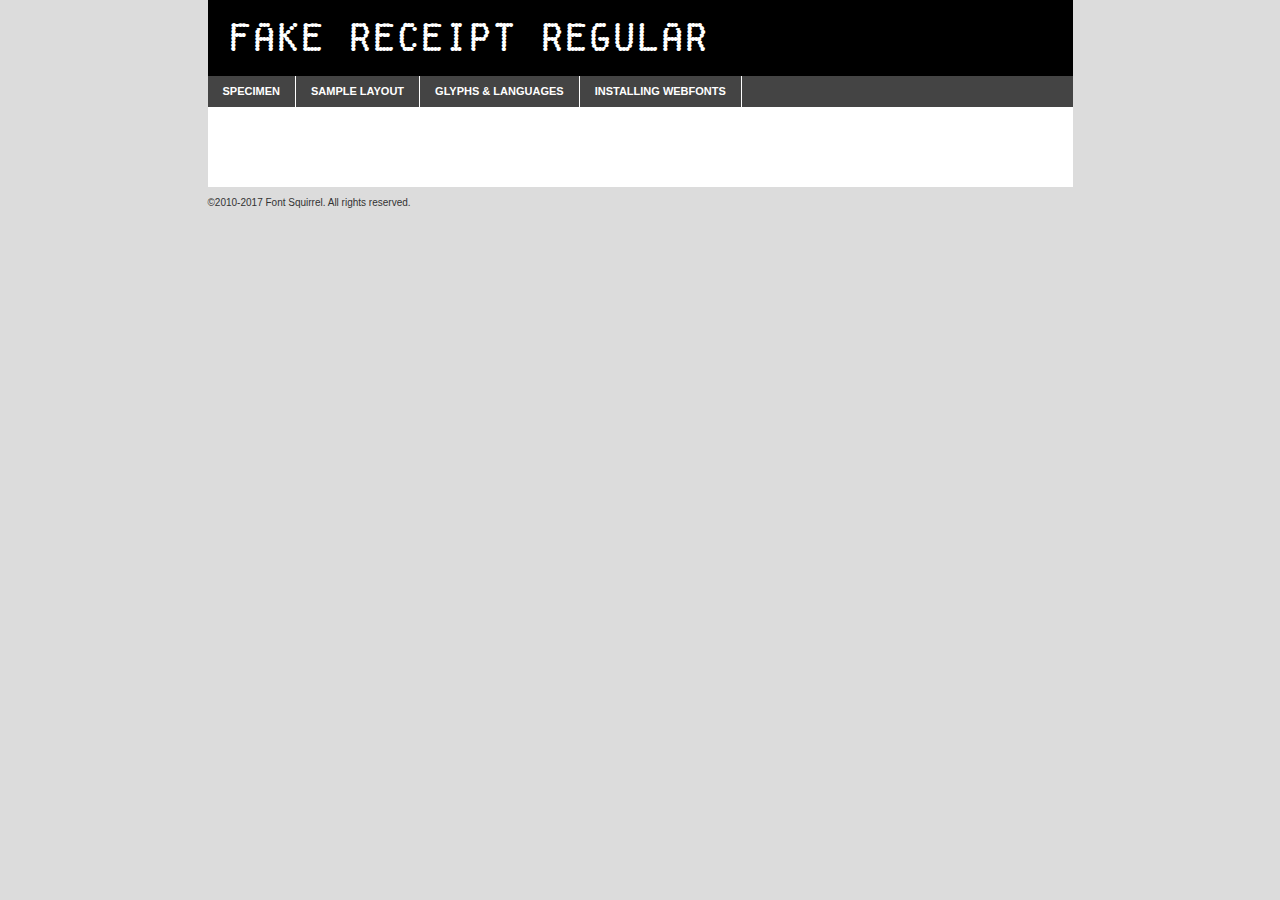
<file: webfontkit-20230224-114010/fake_receipt-demo.html>
<!DOCTYPE html PUBLIC "-//W3C//DTD XHTML 1.0 Transitional//EN"
        "http://www.w3.org/TR/xhtml1/DTD/xhtml1-transitional.dtd">

<html xmlns="http://www.w3.org/1999/xhtml" xml:lang="en" lang="en">
<head>
    <meta http-equiv="Content-Type" content="text/html; charset=utf-8"/>
    <script src="http://ajax.googleapis.com/ajax/libs/jquery/1.7.2/jquery.min.js" type="text/javascript" charset="utf-8"></script>
    <script type="text/javascript">
		(function($) {
			$.fn.easyTabs = function(option) {
				var param = jQuery.extend({ fadeSpeed: 'fast', defaultContent: 1, activeClass: 'active' }, option);
				$(this).each(function() {
					var thisId = '#' + this.id;
					if ( param.defaultContent == '' )
					{
						param.defaultContent = 1;
					}
					if ( typeof param.defaultContent == 'number' )
					{
						var defaultTab = $(thisId + ' .tabs li:eq(' + (param.defaultContent - 1) + ') a').attr('href').substr(1);
					}
					else
					{
						var defaultTab = param.defaultContent;
					}
					$(thisId + ' .tabs li a').each(function() {
						var tabToHide = $(this).attr('href').substr(1);
						$('#' + tabToHide).addClass('easytabs-tab-content');
					});
					hideAll();
					changeContent(defaultTab);

					function hideAll() {$(thisId + ' .easytabs-tab-content').hide();}

					function changeContent(tabId)
					{
						hideAll();
						$(thisId + ' .tabs li').removeClass(param.activeClass);
						$(thisId + ' .tabs li a[href=#' + tabId + ']').closest('li').addClass(param.activeClass);
						if ( param.fadeSpeed != 'none' )
						{
							$(thisId + ' #' + tabId).fadeIn(param.fadeSpeed);
						}
						else
						{
							$(thisId + ' #' + tabId).show();
						}
					}

					$(thisId + ' .tabs li').click(function() {
						var tabId = $(this).find('a').attr('href').substr(1);
						changeContent(tabId);
						return false;
					});
				});
			}
		})(jQuery);
    </script>
    <link rel="stylesheet" href="specimen_files/specimen_stylesheet.css" type="text/css" charset="utf-8"/>
    <link rel="stylesheet" href="stylesheet.css" type="text/css" charset="utf-8"/>

    <style type="text/css">
        		body {
			font-family: 'fake_receiptregular';
        		}

            </style>

    <title>Fake Receipt Regular Specimen</title>


    <script type="text/javascript" charset="utf-8">
		$(document).ready(function() {
			$('#container').easyTabs({ defaultContent: 1 });
		});
    </script>
</head>

<body>
<div id="container">
    <div id="header">
		Fake Receipt Regular    </div>
    <ul class="tabs">
        <li><a href="#specimen">Specimen</a></li>
        <li><a href="#layout">Sample Layout</a></li>
		        <li><a href="#glyphs">Glyphs &amp; Languages</a></li>
        <li><a href="#installing">Installing Webfonts</a></li>

    </ul>

    <div id="main_content">


        <div id="specimen">

            <div class="section">
                <div class="grid12 firstcol">
                    <div class="huge">AaBb</div>
                </div>
            </div>

            <div class="section">
                <div class="glyph_range">A&#x200B;B&#x200b;C&#x200b;D&#x200b;E&#x200b;F&#x200b;G&#x200b;H&#x200b;I&#x200b;J&#x200b;K&#x200b;L&#x200b;M&#x200b;N&#x200b;O&#x200b;P&#x200b;Q&#x200b;R&#x200b;S&#x200b;T&#x200b;U&#x200b;V&#x200b;W&#x200b;X&#x200b;Y&#x200b;Z&#x200b;a&#x200b;b&#x200b;c&#x200b;d&#x200b;e&#x200b;f&#x200b;g&#x200b;h&#x200b;i&#x200b;j&#x200b;k&#x200b;l&#x200b;m&#x200b;n&#x200b;o&#x200b;p&#x200b;q&#x200b;r&#x200b;s&#x200b;t&#x200b;u&#x200b;v&#x200b;w&#x200b;x&#x200b;y&#x200b;z&#x200b;1&#x200b;2&#x200b;3&#x200b;4&#x200b;5&#x200b;6&#x200b;7&#x200b;8&#x200b;9&#x200b;0&#x200b;&amp;&#x200b;.&#x200b;,&#x200b;?&#x200b;!&#x200b;&#64;&#x200b;(&#x200b;)&#x200b;#&#x200b;$&#x200b;%&#x200b;*&#x200b;+&#x200b;-&#x200b;=&#x200b;:&#x200b;;</div>
            </div>
            <div class="section">
                <div class="grid12 firstcol">
                    <table class="sample_table">
                        <tr>
                            <td>10</td>
                            <td class="size10">abcdefghijklmnopqrstuvwxyzABCDEFGHIJKLMNOPQRSTUVWXYZ0123456789abcdefghijklmnopqrstuvwxyzABCDEFGHIJKLMNOPQRSTUVWXYZ0123456789abcdefghijklmnopqrstuvwxyzABCDEFGHIJKLMNOPQRSTUVWXYZ</td>
                        </tr>
                        <tr>
                            <td>11</td>
                            <td class="size11">abcdefghijklmnopqrstuvwxyzABCDEFGHIJKLMNOPQRSTUVWXYZ0123456789abcdefghijklmnopqrstuvwxyzABCDEFGHIJKLMNOPQRSTUVWXYZ0123456789abcdefghijklmnopqrstuvwxyzABCDEFGHIJKLMNOPQRSTUVWXYZ</td>
                        </tr>
                        <tr>
                            <td>12</td>
                            <td class="size12">abcdefghijklmnopqrstuvwxyzABCDEFGHIJKLMNOPQRSTUVWXYZ0123456789abcdefghijklmnopqrstuvwxyzABCDEFGHIJKLMNOPQRSTUVWXYZ0123456789abcdefghijklmnopqrstuvwxyzABCDEFGHIJKLMNOPQRSTUVWXYZ</td>
                        </tr>
                        <tr>
                            <td>13</td>
                            <td class="size13">abcdefghijklmnopqrstuvwxyzABCDEFGHIJKLMNOPQRSTUVWXYZ0123456789abcdefghijklmnopqrstuvwxyzABCDEFGHIJKLMNOPQRSTUVWXYZ0123456789abcdefghijklmnopqrstuvwxyzABCDEFGHIJKLMNOPQRSTUVWXYZ</td>
                        </tr>
                        <tr>
                            <td>14</td>
                            <td class="size14">abcdefghijklmnopqrstuvwxyzABCDEFGHIJKLMNOPQRSTUVWXYZ0123456789abcdefghijklmnopqrstuvwxyzABCDEFGHIJKLMNOPQRSTUVWXYZ0123456789abcdefghijklmnopqrstuvwxyzABCDEFGHIJKLMNOPQRSTUVWXYZ</td>
                        </tr>
                        <tr>
                            <td>16</td>
                            <td class="size16">abcdefghijklmnopqrstuvwxyzABCDEFGHIJKLMNOPQRSTUVWXYZ0123456789abcdefghijklmnopqrstuvwxyzABCDEFGHIJKLMNOPQRSTUVWXYZ</td>
                        </tr>
                        <tr>
                            <td>18</td>
                            <td class="size18">abcdefghijklmnopqrstuvwxyzABCDEFGHIJKLMNOPQRSTUVWXYZ0123456789abcdefghijklmnopqrstuvwxyzABCDEFGHIJKLMNOPQRSTUVWXYZ</td>
                        </tr>
                        <tr>
                            <td>20</td>
                            <td class="size20">abcdefghijklmnopqrstuvwxyzABCDEFGHIJKLMNOPQRSTUVWXYZ0123456789abcdefghijklmnopqrstuvwxyzABCDEFGHIJKLMNOPQRSTUVWXYZ</td>
                        </tr>
                        <tr>
                            <td>24</td>
                            <td class="size24">abcdefghijklmnopqrstuvwxyzABCDEFGHIJKLMNOPQRSTUVWXYZ0123456789abcdefghijklmnopqrstuvwxyzABCDEFGHIJKLMNOPQRSTUVWXYZ</td>
                        </tr>
                        <tr>
                            <td>30</td>
                            <td class="size30">abcdefghijklmnopqrstuvwxyzABCDEFGHIJKLMNOPQRSTUVWXYZ0123456789abcdefghijklmnopqrstuvwxyzABCDEFGHIJKLMNOPQRSTUVWXYZ</td>
                        </tr>
                        <tr>
                            <td>36</td>
                            <td class="size36">abcdefghijklmnopqrstuvwxyzABCDEFGHIJKLMNOPQRSTUVWXYZ0123456789abcdefghijklmnopqrstuvwxyzABCDEFGHIJKLMNOPQRSTUVWXYZ</td>
                        </tr>
                        <tr>
                            <td>48</td>
                            <td class="size48">abcdefghijklmnopqrstuvwxyzABCDEFGHIJKLMNOPQRSTUVWXYZ0123456789abcdefghijklmnopqrstuvwxyzABCDEFGHIJKLMNOPQRSTUVWXYZ</td>
                        </tr>
                        <tr>
                            <td>60</td>
                            <td class="size60">abcdefghijklmnopqrstuvwxyzABCDEFGHIJKLMNOPQRSTUVWXYZ0123456789abcdefghijklmnopqrstuvwxyzABCDEFGHIJKLMNOPQRSTUVWXYZ</td>
                        </tr>
                        <tr>
                            <td>72</td>
                            <td class="size72">abcdefghijklmnopqrstuvwxyzABCDEFGHIJKLMNOPQRSTUVWXYZ0123456789abcdefghijklmnopqrstuvwxyzABCDEFGHIJKLMNOPQRSTUVWXYZ</td>
                        </tr>
                        <tr>
                            <td>90</td>
                            <td class="size90">abcdefghijklmnopqrstuvwxyzABCDEFGHIJKLMNOPQRSTUVWXYZ0123456789abcdefghijklmnopqrstuvwxyzABCDEFGHIJKLMNOPQRSTUVWXYZ</td>
                        </tr>
                    </table>

                </div>

            </div>


            <div class="section" id="bodycomparison">


                <div id="xheight">
                    <div class="fontbody">&#x25FC;&#x25FC;&#x25FC;&#x25FC;&#x25FC;&#x25FC;&#x25FC;&#x25FC;&#x25FC;&#x25FC;&#x25FC;&#x25FC;&#x25FC;&#x25FC;&#x25FC;&#x25FC;&#x25FC;&#x25FC;&#x25FC;&#x25FC;&#x25FC;&#x25FC;&#x25FC;&#x25FC;&#x25FC;&#x25FC;&#x25FC;&#x25FC;&#x25FC;&#x25FC;&#x25FC;&#x25FC;&#x25FC;&#x25FC;&#x25FC;&#x25FC;&#x25FC;&#x25FC;&#x25FC;&#x25FC;&#x25FC;&#x25FC;&#x25FC;&#x25FC;&#x25FC;&#x25FC;&#x25FC;&#x25FC;&#x25FC;&#x25FC;&#x25FC;&#x25FC;&#x25FC;&#x25FC;&#x25FC;&#x25FC;&#x25FC;&#x25FC;&#x25FC;&#x25FC;&#x25FC;&#x25FC;&#x25FC;&#x25FC;&#x25FC;&#x25FC;&#x25FC;&#x25FC;&#x25FC;&#x25FC;&#x25FC;&#x25FC;&#x25FC;&#x25FC;&#x25FC;&#x25FC;&#x25FC;&#x25FC;&#x25FC;&#x25FC;&#x25FC;&#x25FC;&#x25FC;&#x25FC;&#x25FC;&#x25FC;&#x25FC;&#x25FC;&#x25FC;&#x25FC;&#x25FC;&#x25FC;&#x25FC;&#x25FC;&#x25FC;&#x25FC;&#x25FC;&#x25FC;&#x25FC;body</div>
                    <div class="arialbody">body</div>
                    <div class="verdanabody">body</div>
                    <div class="georgiabody">body</div>
                </div>
                <div class="fontbody" style="z-index:1">
                    body<span>Fake Receipt Regular</span>
                </div>
                <div class="arialbody" style="z-index:1">
                    body<span>Arial</span>
                </div>
                <div class="verdanabody" style="z-index:1">
                    body<span>Verdana</span>
                </div>
                <div class="georgiabody" style="z-index:1">
                    body<span>Georgia</span>
                </div>


            </div>


            <div class="section psample psample_row1" id="">

                <div class="grid2 firstcol">
                    <p class="size10"><span>10.</span>Aenean lacinia bibendum nulla sed consectetur. Fusce dapibus, tellus ac cursus commodo, tortor mauris condimentum nibh, ut fermentum massa justo sit amet risus. Nullam id dolor id nibh ultricies vehicula ut id elit. Cum sociis natoque penatibus et magnis dis parturient montes, nascetur ridiculus mus. Nulla vitae elit libero, a pharetra augue.</p>

                </div>
                <div class="grid3">
                    <p class="size11"><span>11.</span>Aenean lacinia bibendum nulla sed consectetur. Fusce dapibus, tellus ac cursus commodo, tortor mauris condimentum nibh, ut fermentum massa justo sit amet risus. Nullam id dolor id nibh ultricies vehicula ut id elit. Cum sociis natoque penatibus et magnis dis parturient montes, nascetur ridiculus mus. Nulla vitae elit libero, a pharetra augue.</p>

                </div>
                <div class="grid3">
                    <p class="size12"><span>12.</span>Aenean lacinia bibendum nulla sed consectetur. Fusce dapibus, tellus ac cursus commodo, tortor mauris condimentum nibh, ut fermentum massa justo sit amet risus. Nullam id dolor id nibh ultricies vehicula ut id elit. Cum sociis natoque penatibus et magnis dis parturient montes, nascetur ridiculus mus. Nulla vitae elit libero, a pharetra augue.</p>

                </div>
                <div class="grid4">
                    <p class="size13"><span>13.</span>Aenean lacinia bibendum nulla sed consectetur. Fusce dapibus, tellus ac cursus commodo, tortor mauris condimentum nibh, ut fermentum massa justo sit amet risus. Nullam id dolor id nibh ultricies vehicula ut id elit. Cum sociis natoque penatibus et magnis dis parturient montes, nascetur ridiculus mus. Nulla vitae elit libero, a pharetra augue.</p>

                </div>
                <div class="white_blend"></div>

            </div>
            <div class="section psample psample_row2" id="">
                <div class="grid3 firstcol">
                    <p class="size14"><span>14.</span>Aenean lacinia bibendum nulla sed consectetur. Fusce dapibus, tellus ac cursus commodo, tortor mauris condimentum nibh, ut fermentum massa justo sit amet risus. Nullam id dolor id nibh ultricies vehicula ut id elit. Cum sociis natoque penatibus et magnis dis parturient montes, nascetur ridiculus mus. Nulla vitae elit libero, a pharetra augue.</p>

                </div>
                <div class="grid4">
                    <p class="size16"><span>16.</span>Aenean lacinia bibendum nulla sed consectetur. Fusce dapibus, tellus ac cursus commodo, tortor mauris condimentum nibh, ut fermentum massa justo sit amet risus. Nullam id dolor id nibh ultricies vehicula ut id elit. Cum sociis natoque penatibus et magnis dis parturient montes, nascetur ridiculus mus. Nulla vitae elit libero, a pharetra augue.</p>

                </div>
                <div class="grid5">
                    <p class="size18"><span>18.</span>Aenean lacinia bibendum nulla sed consectetur. Fusce dapibus, tellus ac cursus commodo, tortor mauris condimentum nibh, ut fermentum massa justo sit amet risus. Nullam id dolor id nibh ultricies vehicula ut id elit. Cum sociis natoque penatibus et magnis dis parturient montes, nascetur ridiculus mus. Nulla vitae elit libero, a pharetra augue.</p>

                </div>

                <div class="white_blend"></div>

            </div>

            <div class="section psample psample_row3" id="">
                <div class="grid5 firstcol">
                    <p class="size20"><span>20.</span>Aenean lacinia bibendum nulla sed consectetur. Fusce dapibus, tellus ac cursus commodo, tortor mauris condimentum nibh, ut fermentum massa justo sit amet risus. Nullam id dolor id nibh ultricies vehicula ut id elit. Cum sociis natoque penatibus et magnis dis parturient montes, nascetur ridiculus mus. Nulla vitae elit libero, a pharetra augue.</p>
                </div>
                <div class="grid7">
                    <p class="size24"><span>24.</span>Aenean lacinia bibendum nulla sed consectetur. Fusce dapibus, tellus ac cursus commodo, tortor mauris condimentum nibh, ut fermentum massa justo sit amet risus. Nullam id dolor id nibh ultricies vehicula ut id elit. Cum sociis natoque penatibus et magnis dis parturient montes, nascetur ridiculus mus. Nulla vitae elit libero, a pharetra augue.</p>
                </div>

                <div class="white_blend"></div>

            </div>

            <div class="section psample psample_row4" id="">
                <div class="grid12 firstcol">
                    <p class="size30"><span>30.</span>Aenean lacinia bibendum nulla sed consectetur. Fusce dapibus, tellus ac cursus commodo, tortor mauris condimentum nibh, ut fermentum massa justo sit amet risus. Nullam id dolor id nibh ultricies vehicula ut id elit. Cum sociis natoque penatibus et magnis dis parturient montes, nascetur ridiculus mus. Nulla vitae elit libero, a pharetra augue.</p>
                </div>
                <div class="white_blend"></div>

            </div>


            <div class="section psample psample_row1 fullreverse">
                <div class="grid2 firstcol">
                    <p class="size10"><span>10.</span>Aenean lacinia bibendum nulla sed consectetur. Fusce dapibus, tellus ac cursus commodo, tortor mauris condimentum nibh, ut fermentum massa justo sit amet risus. Nullam id dolor id nibh ultricies vehicula ut id elit. Cum sociis natoque penatibus et magnis dis parturient montes, nascetur ridiculus mus. Nulla vitae elit libero, a pharetra augue.</p>

                </div>
                <div class="grid3">
                    <p class="size11"><span>11.</span>Aenean lacinia bibendum nulla sed consectetur. Fusce dapibus, tellus ac cursus commodo, tortor mauris condimentum nibh, ut fermentum massa justo sit amet risus. Nullam id dolor id nibh ultricies vehicula ut id elit. Cum sociis natoque penatibus et magnis dis parturient montes, nascetur ridiculus mus. Nulla vitae elit libero, a pharetra augue.</p>

                </div>
                <div class="grid3">
                    <p class="size12"><span>12.</span>Aenean lacinia bibendum nulla sed consectetur. Fusce dapibus, tellus ac cursus commodo, tortor mauris condimentum nibh, ut fermentum massa justo sit amet risus. Nullam id dolor id nibh ultricies vehicula ut id elit. Cum sociis natoque penatibus et magnis dis parturient montes, nascetur ridiculus mus. Nulla vitae elit libero, a pharetra augue.</p>

                </div>
                <div class="grid4">
                    <p class="size13"><span>13.</span>Aenean lacinia bibendum nulla sed consectetur. Fusce dapibus, tellus ac cursus commodo, tortor mauris condimentum nibh, ut fermentum massa justo sit amet risus. Nullam id dolor id nibh ultricies vehicula ut id elit. Cum sociis natoque penatibus et magnis dis parturient montes, nascetur ridiculus mus. Nulla vitae elit libero, a pharetra augue.</p>

                </div>
                <div class="black_blend"></div>

            </div>

            <div class="section psample psample_row2 fullreverse">
                <div class="grid3 firstcol">
                    <p class="size14"><span>14.</span>Aenean lacinia bibendum nulla sed consectetur. Fusce dapibus, tellus ac cursus commodo, tortor mauris condimentum nibh, ut fermentum massa justo sit amet risus. Nullam id dolor id nibh ultricies vehicula ut id elit. Cum sociis natoque penatibus et magnis dis parturient montes, nascetur ridiculus mus. Nulla vitae elit libero, a pharetra augue.</p>

                </div>
                <div class="grid4">
                    <p class="size16"><span>16.</span>Aenean lacinia bibendum nulla sed consectetur. Fusce dapibus, tellus ac cursus commodo, tortor mauris condimentum nibh, ut fermentum massa justo sit amet risus. Nullam id dolor id nibh ultricies vehicula ut id elit. Cum sociis natoque penatibus et magnis dis parturient montes, nascetur ridiculus mus. Nulla vitae elit libero, a pharetra augue.</p>

                </div>
                <div class="grid5">
                    <p class="size18"><span>18.</span>Aenean lacinia bibendum nulla sed consectetur. Fusce dapibus, tellus ac cursus commodo, tortor mauris condimentum nibh, ut fermentum massa justo sit amet risus. Nullam id dolor id nibh ultricies vehicula ut id elit. Cum sociis natoque penatibus et magnis dis parturient montes, nascetur ridiculus mus. Nulla vitae elit libero, a pharetra augue.</p>

                </div>
                <div class="black_blend"></div>

            </div>

            <div class="section psample fullreverse psample_row3" id="">
                <div class="grid5 firstcol">
                    <p class="size20"><span>20.</span>Aenean lacinia bibendum nulla sed consectetur. Fusce dapibus, tellus ac cursus commodo, tortor mauris condimentum nibh, ut fermentum massa justo sit amet risus. Nullam id dolor id nibh ultricies vehicula ut id elit. Cum sociis natoque penatibus et magnis dis parturient montes, nascetur ridiculus mus. Nulla vitae elit libero, a pharetra augue.</p>
                </div>
                <div class="grid7">
                    <p class="size24"><span>24.</span>Aenean lacinia bibendum nulla sed consectetur. Fusce dapibus, tellus ac cursus commodo, tortor mauris condimentum nibh, ut fermentum massa justo sit amet risus. Nullam id dolor id nibh ultricies vehicula ut id elit. Cum sociis natoque penatibus et magnis dis parturient montes, nascetur ridiculus mus. Nulla vitae elit libero, a pharetra augue.</p>
                </div>

                <div class="black_blend"></div>

            </div>

            <div class="section psample fullreverse psample_row4" id="" style="border-bottom: 20px #000 solid;">
                <div class="grid12 firstcol">
                    <p class="size30"><span>30.</span>Aenean lacinia bibendum nulla sed consectetur. Fusce dapibus, tellus ac cursus commodo, tortor mauris condimentum nibh, ut fermentum massa justo sit amet risus. Nullam id dolor id nibh ultricies vehicula ut id elit. Cum sociis natoque penatibus et magnis dis parturient montes, nascetur ridiculus mus. Nulla vitae elit libero, a pharetra augue.</p>
                </div>
                <div class="black_blend"></div>

            </div>


        </div>

        <div id="layout">

            <div class="section">

                <div class="grid12 firstcol">
                    <h1>Lorem Ipsum Dolor</h1>
                    <h2>Etiam porta sem malesuada magna mollis euismod</h2>

                    <p class="byline">By <a href="#link">Aenean Lacinia</a></p>
                </div>
            </div>
            <div class="section">
                <div class="grid8 firstcol">
                    <p class="large">Donec sed odio dui. Morbi leo risus, porta ac consectetur ac, vestibulum at eros. Fusce dapibus, tellus ac cursus commodo, tortor mauris condimentum nibh, ut fermentum massa justo sit amet risus. </p>


                    <h3>Pellentesque ornare sem</h3>

                    <p>Maecenas sed diam eget risus varius blandit sit amet non magna. Maecenas faucibus mollis interdum. Donec ullamcorper nulla non metus auctor fringilla. Nullam id dolor id nibh ultricies vehicula ut id elit. Nullam id dolor id nibh ultricies vehicula ut id elit. </p>

                    <p>Aenean eu leo quam. Pellentesque ornare sem lacinia quam venenatis vestibulum. Lorem ipsum dolor sit amet, consectetur adipiscing elit. Cum sociis natoque penatibus et magnis dis parturient montes, nascetur ridiculus mus. </p>

                    <p>Nulla vitae elit libero, a pharetra augue. Praesent commodo cursus magna, vel scelerisque nisl consectetur et. Aenean lacinia bibendum nulla sed consectetur. </p>

                    <p>Nullam quis risus eget urna mollis ornare vel eu leo. Nullam quis risus eget urna mollis ornare vel eu leo. Maecenas sed diam eget risus varius blandit sit amet non magna. Donec ullamcorper nulla non metus auctor fringilla. </p>

                    <h3>Cras mattis consectetur</h3>

                    <p>Aenean eu leo quam. Pellentesque ornare sem lacinia quam venenatis vestibulum. Aenean lacinia bibendum nulla sed consectetur. Integer posuere erat a ante venenatis dapibus posuere velit aliquet. Cras mattis consectetur purus sit amet fermentum. </p>

                    <p>Nullam id dolor id nibh ultricies vehicula ut id elit. Nullam quis risus eget urna mollis ornare vel eu leo. Cras mattis consectetur purus sit amet fermentum.</p>
                </div>

                <div class="grid4 sidebar">

                    <div class="box reverse">
                        <p class="last">Nullam quis risus eget urna mollis ornare vel eu leo. Donec ullamcorper nulla non metus auctor fringilla. Cras mattis consectetur purus sit amet fermentum. Sed posuere consectetur est at lobortis. Lorem ipsum dolor sit amet, consectetur adipiscing elit. </p>
                    </div>

                    <p class="caption">Maecenas sed diam eget risus varius.</p>

                    <p>Vestibulum id ligula porta felis euismod semper. Integer posuere erat a ante venenatis dapibus posuere velit aliquet. Vestibulum id ligula porta felis euismod semper. Sed posuere consectetur est at lobortis. Maecenas sed diam eget risus varius blandit sit amet non magna. Fusce dapibus, tellus ac cursus commodo, tortor mauris condimentum nibh, ut fermentum massa justo sit amet risus. </p>


                    <p>Duis mollis, est non commodo luctus, nisi erat porttitor ligula, eget lacinia odio sem nec elit. Aenean lacinia bibendum nulla sed consectetur. Vivamus sagittis lacus vel augue laoreet rutrum faucibus dolor auctor. Aenean lacinia bibendum nulla sed consectetur. Nullam quis risus eget urna mollis ornare vel eu leo. </p>

                    <p>Praesent commodo cursus magna, vel scelerisque nisl consectetur et. Donec ullamcorper nulla non metus auctor fringilla. Maecenas faucibus mollis interdum. Fusce dapibus, tellus ac cursus commodo, tortor mauris condimentum nibh, ut fermentum massa justo sit amet risus. </p>

                </div>
            </div>

        </div>


		

        <div id="glyphs">
            <div class="section">
                <div class="grid12 firstcol">

                    <h1>Language Support</h1>
                    <p>The subset of Fake Receipt Regular in this kit supports the following languages:<br/>

						Albanian, Basque, Breton, Chamorro, Danish, Dutch, English, Faroese, Finnish, French, Frisian, Galician, German, Icelandic, Italian, Malagasy, Norwegian, Portuguese, Spanish, Alsatian, Aragonese, Arapaho, Arrernte, Asturian, Aymara, Bislama, Cebuano, Corsican, Fijian, French_creole, Genoese, Gilbertese, Greenlandic, Haitian_creole, Hiligaynon, Hmong, Hopi, Ibanag, Iloko_ilokano, Indonesian, Interglossa_glosa, Interlingua, Irish_gaelic, Jerriais, Lojban, Lombard, Luxembourgeois, Manx, Mohawk, Norfolk_pitcairnese, Occitan, Oromo, Pangasinan, Papiamento, Piedmontese, Potawatomi, Rhaeto-romance, Romansh, Rotokas, Sami_lule, Samoan, Sardinian, Scots_gaelic, Seychelles_creole, Shona, Sicilian, Somali, Southern_ndebele, Swahili, Swati_swazi, Tagalog_filipino_pilipino, Tetum, Tok_pisin, Uyghur_latinized, Volapuk, Walloon, Warlpiri, Xhosa, Yapese, Zulu, Latinbasic, Ubasic, Demo                    </p>
                    <h1>Glyph Chart</h1>
                    <p>The subset of Fake Receipt Regular in this kit includes all the glyphs listed below. Unicode entities are included above each glyph to help you insert individual characters into your layout.</p>
                    <div id="glyph_chart">

																				                                <div><p>&amp;#13;</p>&#13;</div>
																				                                <div><p>&amp;#23;</p>&#23;</div>
																				                                <div><p>&amp;#32;</p>&#32;</div>
																				                                <div><p>&amp;#33;</p>&#33;</div>
																				                                <div><p>&amp;#34;</p>&#34;</div>
																				                                <div><p>&amp;#35;</p>&#35;</div>
																				                                <div><p>&amp;#36;</p>&#36;</div>
																				                                <div><p>&amp;#37;</p>&#37;</div>
																				                                <div><p>&amp;#38;</p>&#38;</div>
																				                                <div><p>&amp;#39;</p>&#39;</div>
																				                                <div><p>&amp;#40;</p>&#40;</div>
																				                                <div><p>&amp;#41;</p>&#41;</div>
																				                                <div><p>&amp;#42;</p>&#42;</div>
																				                                <div><p>&amp;#43;</p>&#43;</div>
																				                                <div><p>&amp;#44;</p>&#44;</div>
																				                                <div><p>&amp;#45;</p>&#45;</div>
																				                                <div><p>&amp;#46;</p>&#46;</div>
																				                                <div><p>&amp;#47;</p>&#47;</div>
																				                                <div><p>&amp;#48;</p>&#48;</div>
																				                                <div><p>&amp;#49;</p>&#49;</div>
																				                                <div><p>&amp;#50;</p>&#50;</div>
																				                                <div><p>&amp;#51;</p>&#51;</div>
																				                                <div><p>&amp;#52;</p>&#52;</div>
																				                                <div><p>&amp;#53;</p>&#53;</div>
																				                                <div><p>&amp;#54;</p>&#54;</div>
																				                                <div><p>&amp;#55;</p>&#55;</div>
																				                                <div><p>&amp;#56;</p>&#56;</div>
																				                                <div><p>&amp;#57;</p>&#57;</div>
																				                                <div><p>&amp;#58;</p>&#58;</div>
																				                                <div><p>&amp;#59;</p>&#59;</div>
																				                                <div><p>&amp;#60;</p>&#60;</div>
																				                                <div><p>&amp;#61;</p>&#61;</div>
																				                                <div><p>&amp;#62;</p>&#62;</div>
																				                                <div><p>&amp;#63;</p>&#63;</div>
																				                                <div><p>&amp;#64;</p>&#64;</div>
																				                                <div><p>&amp;#65;</p>&#65;</div>
																				                                <div><p>&amp;#66;</p>&#66;</div>
																				                                <div><p>&amp;#67;</p>&#67;</div>
																				                                <div><p>&amp;#68;</p>&#68;</div>
																				                                <div><p>&amp;#69;</p>&#69;</div>
																				                                <div><p>&amp;#70;</p>&#70;</div>
																				                                <div><p>&amp;#71;</p>&#71;</div>
																				                                <div><p>&amp;#72;</p>&#72;</div>
																				                                <div><p>&amp;#73;</p>&#73;</div>
																				                                <div><p>&amp;#74;</p>&#74;</div>
																				                                <div><p>&amp;#75;</p>&#75;</div>
																				                                <div><p>&amp;#76;</p>&#76;</div>
																				                                <div><p>&amp;#77;</p>&#77;</div>
																				                                <div><p>&amp;#78;</p>&#78;</div>
																				                                <div><p>&amp;#79;</p>&#79;</div>
																				                                <div><p>&amp;#80;</p>&#80;</div>
																				                                <div><p>&amp;#81;</p>&#81;</div>
																				                                <div><p>&amp;#82;</p>&#82;</div>
																				                                <div><p>&amp;#83;</p>&#83;</div>
																				                                <div><p>&amp;#84;</p>&#84;</div>
																				                                <div><p>&amp;#85;</p>&#85;</div>
																				                                <div><p>&amp;#86;</p>&#86;</div>
																				                                <div><p>&amp;#87;</p>&#87;</div>
																				                                <div><p>&amp;#88;</p>&#88;</div>
																				                                <div><p>&amp;#89;</p>&#89;</div>
																				                                <div><p>&amp;#90;</p>&#90;</div>
																				                                <div><p>&amp;#91;</p>&#91;</div>
																				                                <div><p>&amp;#92;</p>&#92;</div>
																				                                <div><p>&amp;#93;</p>&#93;</div>
																				                                <div><p>&amp;#94;</p>&#94;</div>
																				                                <div><p>&amp;#95;</p>&#95;</div>
																				                                <div><p>&amp;#96;</p>&#96;</div>
																				                                <div><p>&amp;#97;</p>&#97;</div>
																				                                <div><p>&amp;#98;</p>&#98;</div>
																				                                <div><p>&amp;#99;</p>&#99;</div>
																				                                <div><p>&amp;#100;</p>&#100;</div>
																				                                <div><p>&amp;#101;</p>&#101;</div>
																				                                <div><p>&amp;#102;</p>&#102;</div>
																				                                <div><p>&amp;#103;</p>&#103;</div>
																				                                <div><p>&amp;#104;</p>&#104;</div>
																				                                <div><p>&amp;#105;</p>&#105;</div>
																				                                <div><p>&amp;#106;</p>&#106;</div>
																				                                <div><p>&amp;#107;</p>&#107;</div>
																				                                <div><p>&amp;#108;</p>&#108;</div>
																				                                <div><p>&amp;#109;</p>&#109;</div>
																				                                <div><p>&amp;#110;</p>&#110;</div>
																				                                <div><p>&amp;#111;</p>&#111;</div>
																				                                <div><p>&amp;#112;</p>&#112;</div>
																				                                <div><p>&amp;#113;</p>&#113;</div>
																				                                <div><p>&amp;#114;</p>&#114;</div>
																				                                <div><p>&amp;#115;</p>&#115;</div>
																				                                <div><p>&amp;#116;</p>&#116;</div>
																				                                <div><p>&amp;#117;</p>&#117;</div>
																				                                <div><p>&amp;#118;</p>&#118;</div>
																				                                <div><p>&amp;#119;</p>&#119;</div>
																				                                <div><p>&amp;#120;</p>&#120;</div>
																				                                <div><p>&amp;#121;</p>&#121;</div>
																				                                <div><p>&amp;#122;</p>&#122;</div>
																				                                <div><p>&amp;#123;</p>&#123;</div>
																				                                <div><p>&amp;#124;</p>&#124;</div>
																				                                <div><p>&amp;#125;</p>&#125;</div>
																				                                <div><p>&amp;#126;</p>&#126;</div>
																				                                <div><p>&amp;#160;</p>&#160;</div>
																				                                <div><p>&amp;#161;</p>&#161;</div>
																				                                <div><p>&amp;#162;</p>&#162;</div>
																				                                <div><p>&amp;#163;</p>&#163;</div>
																				                                <div><p>&amp;#165;</p>&#165;</div>
																				                                <div><p>&amp;#166;</p>&#166;</div>
																				                                <div><p>&amp;#168;</p>&#168;</div>
																				                                <div><p>&amp;#169;</p>&#169;</div>
																				                                <div><p>&amp;#170;</p>&#170;</div>
																				                                <div><p>&amp;#171;</p>&#171;</div>
																				                                <div><p>&amp;#173;</p>&#173;</div>
																				                                <div><p>&amp;#174;</p>&#174;</div>
																				                                <div><p>&amp;#175;</p>&#175;</div>
																				                                <div><p>&amp;#176;</p>&#176;</div>
																				                                <div><p>&amp;#177;</p>&#177;</div>
																				                                <div><p>&amp;#178;</p>&#178;</div>
																				                                <div><p>&amp;#179;</p>&#179;</div>
																				                                <div><p>&amp;#180;</p>&#180;</div>
																				                                <div><p>&amp;#183;</p>&#183;</div>
																				                                <div><p>&amp;#184;</p>&#184;</div>
																				                                <div><p>&amp;#185;</p>&#185;</div>
																				                                <div><p>&amp;#186;</p>&#186;</div>
																				                                <div><p>&amp;#187;</p>&#187;</div>
																				                                <div><p>&amp;#188;</p>&#188;</div>
																				                                <div><p>&amp;#189;</p>&#189;</div>
																				                                <div><p>&amp;#190;</p>&#190;</div>
																				                                <div><p>&amp;#191;</p>&#191;</div>
																				                                <div><p>&amp;#192;</p>&#192;</div>
																				                                <div><p>&amp;#193;</p>&#193;</div>
																				                                <div><p>&amp;#194;</p>&#194;</div>
																				                                <div><p>&amp;#195;</p>&#195;</div>
																				                                <div><p>&amp;#196;</p>&#196;</div>
																				                                <div><p>&amp;#197;</p>&#197;</div>
																				                                <div><p>&amp;#198;</p>&#198;</div>
																				                                <div><p>&amp;#199;</p>&#199;</div>
																				                                <div><p>&amp;#200;</p>&#200;</div>
																				                                <div><p>&amp;#201;</p>&#201;</div>
																				                                <div><p>&amp;#202;</p>&#202;</div>
																				                                <div><p>&amp;#203;</p>&#203;</div>
																				                                <div><p>&amp;#204;</p>&#204;</div>
																				                                <div><p>&amp;#205;</p>&#205;</div>
																				                                <div><p>&amp;#206;</p>&#206;</div>
																				                                <div><p>&amp;#207;</p>&#207;</div>
																				                                <div><p>&amp;#208;</p>&#208;</div>
																				                                <div><p>&amp;#209;</p>&#209;</div>
																				                                <div><p>&amp;#210;</p>&#210;</div>
																				                                <div><p>&amp;#211;</p>&#211;</div>
																				                                <div><p>&amp;#212;</p>&#212;</div>
																				                                <div><p>&amp;#213;</p>&#213;</div>
																				                                <div><p>&amp;#214;</p>&#214;</div>
																				                                <div><p>&amp;#215;</p>&#215;</div>
																				                                <div><p>&amp;#216;</p>&#216;</div>
																				                                <div><p>&amp;#217;</p>&#217;</div>
																				                                <div><p>&amp;#218;</p>&#218;</div>
																				                                <div><p>&amp;#219;</p>&#219;</div>
																				                                <div><p>&amp;#220;</p>&#220;</div>
																				                                <div><p>&amp;#221;</p>&#221;</div>
																				                                <div><p>&amp;#222;</p>&#222;</div>
																				                                <div><p>&amp;#223;</p>&#223;</div>
																				                                <div><p>&amp;#224;</p>&#224;</div>
																				                                <div><p>&amp;#225;</p>&#225;</div>
																				                                <div><p>&amp;#226;</p>&#226;</div>
																				                                <div><p>&amp;#227;</p>&#227;</div>
																				                                <div><p>&amp;#228;</p>&#228;</div>
																				                                <div><p>&amp;#229;</p>&#229;</div>
																				                                <div><p>&amp;#230;</p>&#230;</div>
																				                                <div><p>&amp;#231;</p>&#231;</div>
																				                                <div><p>&amp;#232;</p>&#232;</div>
																				                                <div><p>&amp;#233;</p>&#233;</div>
																				                                <div><p>&amp;#234;</p>&#234;</div>
																				                                <div><p>&amp;#235;</p>&#235;</div>
																				                                <div><p>&amp;#236;</p>&#236;</div>
																				                                <div><p>&amp;#237;</p>&#237;</div>
																				                                <div><p>&amp;#238;</p>&#238;</div>
																				                                <div><p>&amp;#239;</p>&#239;</div>
																				                                <div><p>&amp;#240;</p>&#240;</div>
																				                                <div><p>&amp;#241;</p>&#241;</div>
																				                                <div><p>&amp;#242;</p>&#242;</div>
																				                                <div><p>&amp;#243;</p>&#243;</div>
																				                                <div><p>&amp;#244;</p>&#244;</div>
																				                                <div><p>&amp;#245;</p>&#245;</div>
																				                                <div><p>&amp;#246;</p>&#246;</div>
																				                                <div><p>&amp;#247;</p>&#247;</div>
																				                                <div><p>&amp;#248;</p>&#248;</div>
																				                                <div><p>&amp;#249;</p>&#249;</div>
																				                                <div><p>&amp;#250;</p>&#250;</div>
																				                                <div><p>&amp;#251;</p>&#251;</div>
																				                                <div><p>&amp;#252;</p>&#252;</div>
																				                                <div><p>&amp;#253;</p>&#253;</div>
																				                                <div><p>&amp;#254;</p>&#254;</div>
																				                                <div><p>&amp;#255;</p>&#255;</div>
																				                                <div><p>&amp;#338;</p>&#338;</div>
																				                                <div><p>&amp;#339;</p>&#339;</div>
																				                                <div><p>&amp;#376;</p>&#376;</div>
																				                                <div><p>&amp;#710;</p>&#710;</div>
																				                                <div><p>&amp;#732;</p>&#732;</div>
																				                                <div><p>&amp;#8192;</p>&#8192;</div>
																				                                <div><p>&amp;#8193;</p>&#8193;</div>
																				                                <div><p>&amp;#8194;</p>&#8194;</div>
																				                                <div><p>&amp;#8195;</p>&#8195;</div>
																				                                <div><p>&amp;#8196;</p>&#8196;</div>
																				                                <div><p>&amp;#8197;</p>&#8197;</div>
																				                                <div><p>&amp;#8198;</p>&#8198;</div>
																				                                <div><p>&amp;#8199;</p>&#8199;</div>
																				                                <div><p>&amp;#8200;</p>&#8200;</div>
																				                                <div><p>&amp;#8201;</p>&#8201;</div>
																				                                <div><p>&amp;#8202;</p>&#8202;</div>
																				                                <div><p>&amp;#8208;</p>&#8208;</div>
																				                                <div><p>&amp;#8209;</p>&#8209;</div>
																				                                <div><p>&amp;#8210;</p>&#8210;</div>
																				                                <div><p>&amp;#8211;</p>&#8211;</div>
																				                                <div><p>&amp;#8212;</p>&#8212;</div>
																				                                <div><p>&amp;#8216;</p>&#8216;</div>
																				                                <div><p>&amp;#8217;</p>&#8217;</div>
																				                                <div><p>&amp;#8218;</p>&#8218;</div>
																				                                <div><p>&amp;#8220;</p>&#8220;</div>
																				                                <div><p>&amp;#8221;</p>&#8221;</div>
																				                                <div><p>&amp;#8222;</p>&#8222;</div>
																				                                <div><p>&amp;#8226;</p>&#8226;</div>
																				                                <div><p>&amp;#8230;</p>&#8230;</div>
																				                                <div><p>&amp;#8239;</p>&#8239;</div>
																				                                <div><p>&amp;#8249;</p>&#8249;</div>
																				                                <div><p>&amp;#8250;</p>&#8250;</div>
																				                                <div><p>&amp;#8287;</p>&#8287;</div>
																				                                <div><p>&amp;#8364;</p>&#8364;</div>
																				                                <div><p>&amp;#8482;</p>&#8482;</div>
																				                                <div><p>&amp;#9724;</p>&#9724;</div>
																																													                    </div>
                </div>


            </div>
        </div>


        <div id="specs">

        </div>

        <div id="installing">
            <div class="section">
                <div class="grid7 firstcol">
                    <h1>Installing Webfonts</h1>

                    <p>Webfonts are supported by all major browser platforms but not all in the same way. There are currently four different font formats that must be included in order to target all browsers. This includes TTF, WOFF, EOT and SVG.</p>

                    <h2>1. Upload your webfonts</h2>
                    <p>You must upload your webfont kit to your website. They should be in or near the same directory as your CSS files.</p>

                    <h2>2. Include the webfont stylesheet</h2>
                    <p>A special CSS @font-face declaration helps the various browsers select the appropriate font it needs without causing you a bunch of headaches. Learn more about this syntax by reading the <a href="https://www.fontspring.com/blog/further-hardening-of-the-bulletproof-syntax">Fontspring blog post</a> about it. The code for it is as follows:</p>


                    <code>
                        @font-face{
                        font-family: 'MyWebFont';
                        src: url('WebFont.eot');
                        src: url('WebFont.eot?#iefix') format('embedded-opentype'),
                        url('WebFont.woff') format('woff'),
                        url('WebFont.ttf') format('truetype'),
                        url('WebFont.svg#webfont') format('svg');
                        }
                    </code>

                    <p>We've already gone ahead and generated the code for you. All you have to do is link to the stylesheet in your HTML, like this:</p>
                    <code>&lt;link rel=&quot;stylesheet&quot; href=&quot;stylesheet.css&quot; type=&quot;text/css&quot; charset=&quot;utf-8&quot; /&gt;</code>

                    <h2>3. Modify your own stylesheet</h2>
                    <p>To take advantage of your new fonts, you must tell your stylesheet to use them. Look at the original @font-face declaration above and find the property called "font-family." The name linked there will be what you use to reference the font. Prepend that webfont name to the font stack in the "font-family" property, inside the selector you want to change. For example:</p>
                    <code>p { font-family: 'WebFont', Arial, sans-serif; }</code>

                    <h2>4. Test</h2>
                    <p>Getting webfonts to work cross-browser <em>can</em> be tricky. Use the information in the sidebar to help you if you find that fonts aren't loading in a particular browser.</p>
                </div>

                <div class="grid5 sidebar">
                    <div class="box">
                        <h2>Troubleshooting<br/>Font-Face Problems</h2>
                        <p>Having trouble getting your webfonts to load in your new website? Here are some tips to sort out what might be the problem.</p>

                        <h3>Fonts not showing in any browser</h3>

                        <p>This sounds like you need to work on the plumbing. You either did not upload the fonts to the correct directory, or you did not link the fonts properly in the CSS. If you've confirmed that all this is correct and you still have a problem, take a look at your .htaccess file and see if requests are getting intercepted.</p>

                        <h3>Fonts not loading in iPhone or iPad</h3>

                        <p>The most common problem here is that you are serving the fonts from an IIS server. IIS refuses to serve files that have unknown MIME types. If that is the case, you must set the MIME type for SVG to "image/svg+xml" in the server settings. Follow these instructions from Microsoft if you need help.</p>

                        <h3>Fonts not loading in Firefox</h3>

                        <p>The primary reason for this failure? You are still using a version Firefox older than 3.5. So upgrade already! If that isn't it, then you are very likely serving fonts from a different domain. Firefox requires that all font assets be served from the same domain. Lastly it is possible that you need to add WOFF to your list of MIME types (if you are serving via IIS.)</p>

                        <h3>Fonts not loading in IE</h3>

                        <p>Are you looking at Internet Explorer on an actual Windows machine or are you cheating by using a service like Adobe BrowserLab? Many of these screenshot services do not render @font-face for IE. Best to test it on a real machine.</p>

                        <h3>Fonts not loading in IE9</h3>

                        <p>IE9, like Firefox, requires that fonts be served from the same domain as the website. Make sure that is the case.</p>
                    </div>
                </div>
            </div>

        </div>

    </div>
    <div id="footer">
        <p>&copy;2010-2017 Font Squirrel. All rights reserved.</p>
    </div>
</div>
</body>
</html>
</file>
<file: webfontkit-20230224-114010/stylesheet.css>
/*! Generated by Font Squirrel (https://www.fontsquirrel.com) on February 24, 2023 */



@font-face {
    font-family: 'fake_receiptregular';
    src: url('fake_receipt-webfont.woff2') format('woff2'),
         url('fake_receipt-webfont.woff') format('woff');
    font-weight: normal;
    font-style: normal;

}
</file>
<file: webfontkit-20230224-114010/specimen_files/specimen_stylesheet.css>
@import url('grid_12-825-55-15.css');

/*  
	CSS Reset by Eric Meyer - Released under Public Domain
    http://meyerweb.com/eric/tools/css/reset/
*/
html, body, div, span, applet, object, iframe,
h1, h2, h3, h4, h5, h6, p, blockquote, pre,
a, abbr, acronym, address, big, cite, code,
del, dfn, em, font, img, ins, kbd, q, s, samp,
small, strike, strong, sub, sup, tt, var,
b, u, i, center, dl, dt, dd, ol, ul, li,
fieldset, form, label, legend, table,
caption, tbody, tfoot, thead, tr, th, td {
	margin:         0;
	padding:        0;
	border:         0;
	outline:        0;
	font-size:      100%;
	vertical-align: baseline;
	background:     transparent;
}

body {
	line-height: 1;
}

ol, ul {
	list-style: none;
}

blockquote, q {
	quotes: none;
}

blockquote:before, blockquote:after,
q:before, q:after {
	content: '';
	content: none;
}

:focus {
	outline: 0;
}

ins {
	text-decoration: none;
}

del {
	text-decoration: line-through;
}

table {
	border-collapse: collapse;
	border-spacing:  0;
}


body {
	color:            #000;
	background-color: #dcdcdc;
}

a {
	text-decoration: none;
	color:           #1883ba;
}

h1 {
	font-size:     32px;
	font-weight:   normal;
	font-style:    normal;
	margin-bottom: 18px;
}

h2 {
	font-size: 18px;
}

#container {
	width:  865px;
	margin: 0px auto;
}


#header {
	padding:          20px;
	font-size:        36px;
	background-color: #000;
	color:            #fff;
}

#header span {
	color: #666;
}

#main_content {
	background-color: #fff;
	padding:          60px 20px 20px;
}


#footer p {
	margin:         0;
	padding-top:    10px;
	padding-bottom: 50px;
	color:          #333;
	font:           10px Arial, sans-serif;
}

.tabs {
	width:            100%;
	height:           31px;
	background-color: #444;
}

.tabs li {
	float:            left;
	margin:           0;
	overflow:         hidden;
	background-color: #444;
}

.tabs li a {
	display:         block;
	color:           #fff;
	text-decoration: none;
	font:            bold 11px/11px 'Arial';
	text-transform:  uppercase;
	padding:         10px 15px;
	border-right:    1px solid #fff;
}

.tabs li a:hover {
	background-color: #00b3ff;

}

.tabs li.active a {
	color:            #000;
	background-color: #fff;
}


div.huge {

	font-size:      300px;
	line-height:    1em;
	padding:        0;
	letter-spacing: -.02em;
	overflow:       hidden;
}

div.glyph_range {
	font-size:   72px;
	line-height: 1.1em;
}

.size10 {
	font-size: 10px;
}

.size11 {
	font-size: 11px;
}

.size12 {
	font-size: 12px;
}

.size13 {
	font-size: 13px;
}

.size14 {
	font-size: 14px;
}

.size16 {
	font-size: 16px;
}

.size18 {
	font-size: 18px;
}

.size20 {
	font-size: 20px;
}

.size24 {
	font-size: 24px;
}

.size30 {
	font-size: 30px;
}

.size36 {
	font-size: 36px;
}

.size48 {
	font-size: 48px;
}

.size60 {
	font-size: 60px;
}

.size72 {
	font-size: 72px;
}

.size90 {
	font-size: 90px;
}


.psample_row1 {
	height: 120px;
}

.psample_row1 {
	height: 120px;
}

.psample_row2 {
	height: 160px;
}

.psample_row3 {
	height: 160px;
}

.psample_row4 {
	height: 160px;
}

.psample {
	overflow: hidden;
	position: relative;
}

.psample p {
	line-height: 1.3em;
	display:     block;
	overflow:    hidden;
	margin:      0;
}

.psample span {
	margin-right: .5em;
}

.white_blend {
	width:            100%;
	height:           61px;
	background-image: url([data-uri]);
	position:         absolute;
	bottom:           0;
}

.black_blend {
	width:            100%;
	height:           61px;
	background-image: url([data-uri]);
	position:         absolute;
	bottom:           0;
}

.fullreverse {
	background:    #000 !important;
	color:         #fff !important;
	margin-left:   -20px;
	padding-left:  20px;
	margin-right:  -20px;
	padding-right: 20px;
	padding:       20px;
	margin-bottom: 0;
}


.sample_table td {
	padding-top:    3px;
	padding-bottom: 5px;
	padding-left:   5px;
	vertical-align: middle;
	line-height:    1.2em;
}

.sample_table td:first-child {
	background-color: #eee;
	text-align:       right;
	padding-right:    5px;
	padding-left:     0;
	padding:          5px;
	font:             11px/12px 'Courier New', Courier, mono;
}

code {
	white-space:      pre;
	background-color: #eee;
	display:          block;
	padding:          10px;
	margin-bottom:    18px;
	overflow:         auto;
}


.bottom, .last {
	margin-bottom:  0 !important;
	padding-bottom: 0 !important;
}

.box {
	padding:       18px;
	margin-bottom: 18px;
	background:    #eee;
}

.reverse, .reversed {
	background: #000 !important;
	color:      #fff !important;
	border:     none !important;
}

#bodycomparison {
	position:    relative;
	overflow:    hidden;
	font-size:   72px;
	height:      90px;
	white-space: nowrap;
}

#bodycomparison div {
	font-size:   72px;
	line-height: 90px;
	display:     inline;
	margin:      0 15px 0 0;
	padding:     0;
}

#bodycomparison div span {
	font:     10px Arial;
	position: absolute;
	left:     0;
}

#xheight {
	float:       none;
	position:    absolute;
	color:       #d9f3ff;
	font-size:   72px;
	line-height: 90px;
}

.fontbody {
	position: relative;
}

.arialbody {
	font-family: Arial;
	position:    relative;
}

.verdanabody {
	font-family: Verdana;
	position:    relative;
}

.georgiabody {
	font-family: Georgia;
	position:    relative;
}

/* @group Layout page
 */

#layout h1 {
	font-size:   36px;
	line-height: 42px;
	font-weight: normal;
	font-style:  normal;
}

#layout h2 {
	font-size:   24px;
	line-height: 23px;
	font-weight: normal;
	font-style:  normal;
}

#layout h3 {
	font-size:   22px;
	line-height: 1.4em;
	margin-top:  1em;
	font-weight: normal;
	font-style:  normal;
}


#layout p.byline {
	font-size:     12px;
	margin-top:    18px;
	line-height:   12px;
	margin-bottom: 0;
}

#layout p {
	font-size:     14px;
	line-height:   21px;
	margin-bottom: .5em;
}

#layout p.large {
	font-size:   18px;
	line-height: 26px;
}

#layout .sidebar p {
	font-size:   12px;
	line-height: 1.4em;
}

#layout p.caption {
	font-size:     10px;
	margin-top:    -16px;
	margin-bottom: 18px;
}

/* @end */

/* @group Glyphs */

#glyph_chart div {
	background-color: #d9f3ff;
	color:            black;
	float:            left;
	font-size:        36px;
	height:           1.2em;
	line-height:      1.2em;
	margin-bottom:    1px;
	margin-right:     1px;
	text-align:       center;
	width:            1.2em;
	position:         relative;
	padding:          .6em .2em .2em;
}

#glyph_chart div p {
	position:         absolute;
	left:             0;
	top:              0;
	display:          block;
	text-align:       center;
	font:             bold 9px Arial, sans-serif;
	background-color: #3a768f;
	width:            100%;
	color:            #fff;
	padding:          2px 0;
}


#glyphs h1 {
	font-family: Arial, sans-serif;
}

/* @end */

/* @group Installing */

#installing {
	font: 13px Arial, sans-serif;
}

#installing p,
#glyphs p {
	line-height:   1.2em;
	margin-bottom: 18px;
	font:          13px Arial, sans-serif;
}


#installing h3 {
	font-size:  15px;
	margin-top: 18px;
}

/* @end */

#rendering h1 {
	font-family: Arial, sans-serif;
}

.render_table td {
	font:           11px 'Courier New', Courier, mono;
	vertical-align: middle;
}
</file>
